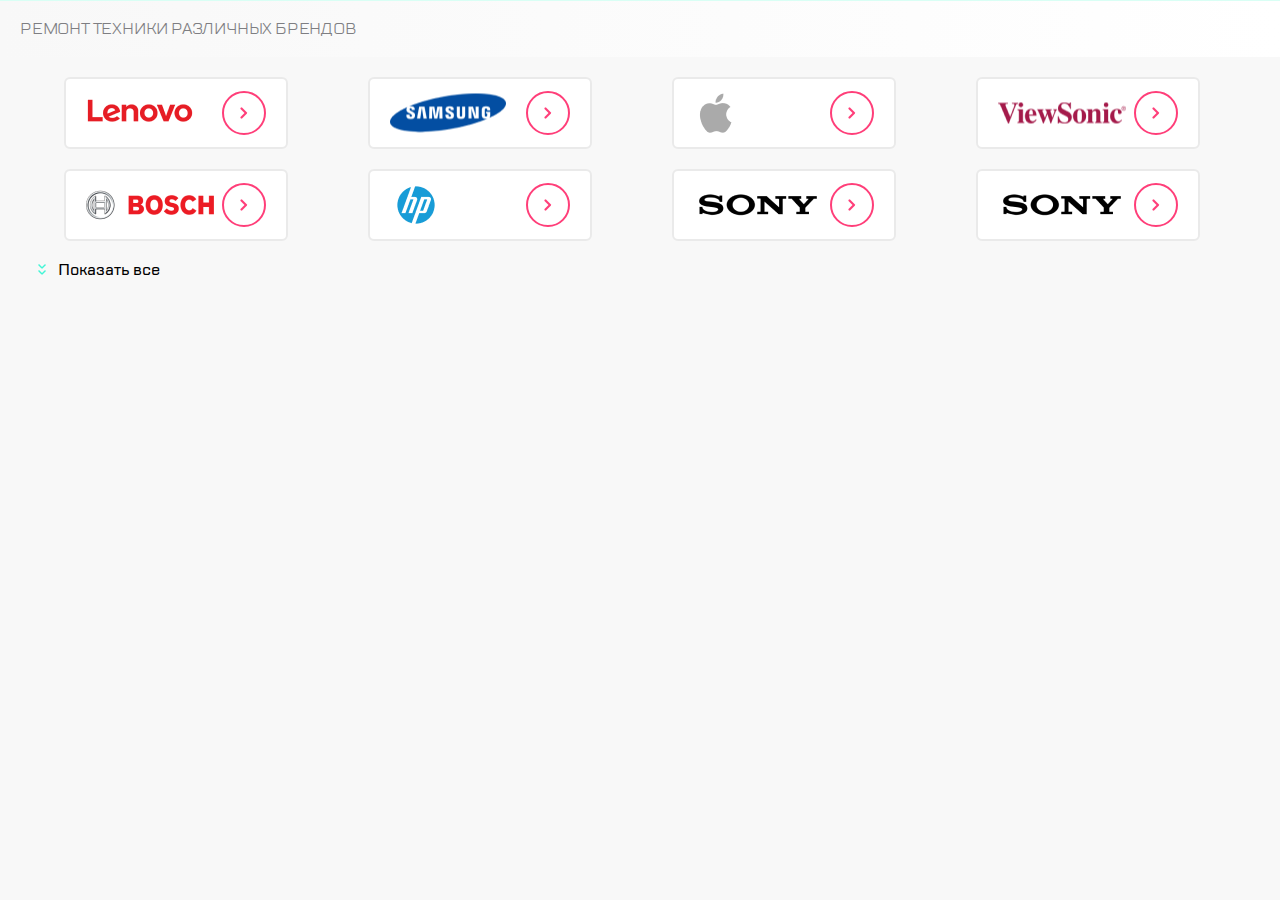
<file: index.html>
<!DOCTYPE html>
<html lang="ru">

<head>
  <meta charset="UTF-8">
  <meta name="viewport" content="width=device-width, initial-scale=1.0">
  <title>Kata</title>
  <link rel="stylesheet" href="https://cdn.jsdelivr.net/npm/swiper@11/swiper-bundle.min.css" />
  <link rel="stylesheet" href="static1/styles/style.css">

  <link rel="stylesheet" href="static1/styles/font-family.css">
</head>

<body>

  <div>

    <div class="container container--modifier">

      <div class="container__title container__title--modifier">
        Ремонт техники различных брендов
      </div>

      <div class="swiper swiper--modifier">

        <div class="swiper-wrapper swiper-wrapper--modifier">

          <a href="#" class="swiper-slide swiper-slide--modifier">
            <img class="swiper-image" src="static1/files/button/Bitmap1.png" alt="lenovo">
          </a>

          <a href="#" class="swiper-slide swiper-slide--modifier">
            <img class="swiper-image" src="static1/files/button/Bitmap2.png" alt="Samsung">
          </a>

          <a href="#" class="swiper-slide swiper-slide--modifier">
            <img class="swiper-image" src="static1/files/button/Bitmap3.png" alt="Apple">
          </a>

          <a href="#" class="swiper-slide swiper-slide--modifier">
            <img class="swiper-image" src="static1/files/button/Bitmap4.png" alt="View-Sonic">
          </a>

          <a href="#" class="swiper-slide swiper-slide--modifier">
            <img class="swiper-image" src="static1/files/button/Bitmap5.png" alt="Bosch">
          </a>

          <a href="#" class="swiper-slide swiper-slide--modifier">
            <img class="swiper-image" src="static1/files/button/Bitmap6.png" alt="HP">
          </a>

          <a href="#" class="swiper-slide swiper-slide--modifier hidden-click-768">
            <img class="swiper-image" src="static1/files/button/Bitmap8.png" alt="Sony">
          </a>

          <a href="#" class="swiper-slide swiper-slide--modifier hidden-click-768">
            <img class="swiper-image" src="static1/files/button/Bitmap8.png" alt="Sony">
          </a>


          <a href="#" class="swiper-slide swiper-slide--modifier hidden-click-1120">
            <img class="swiper-image" src="static1/files/button/Bitmap1.png" alt="lenovo">
          </a>

          <a href="#" class="swiper-slide swiper-slide--modifier hidden-click-1120">
            <img class="swiper-image" src="static1/files/button/Bitmap2.png" alt="Samsung">
          </a>

          <a href="#" class="swiper-slide swiper-slide--modifier hidden-click-1120">
            <img class="swiper-image" src="static1/files/button/Bitmap3.png" alt="Apple">
          </a>

        </div>

        <div class="swiper-pagination"></div>

      </div>



    </div>

    <button type="button" class="container__movie-all container__movie-all--modifier">

      <div class="container__movie-all_arrow open"></div>

      <p class="container__movie-all_text">Показать все</p>

    </button>


  </div>

  <script src="https://cdn.jsdelivr.net/npm/swiper@11/swiper-bundle.min.js"></script>

  <script src="script.js"></script>

</body>

</html>
</file>
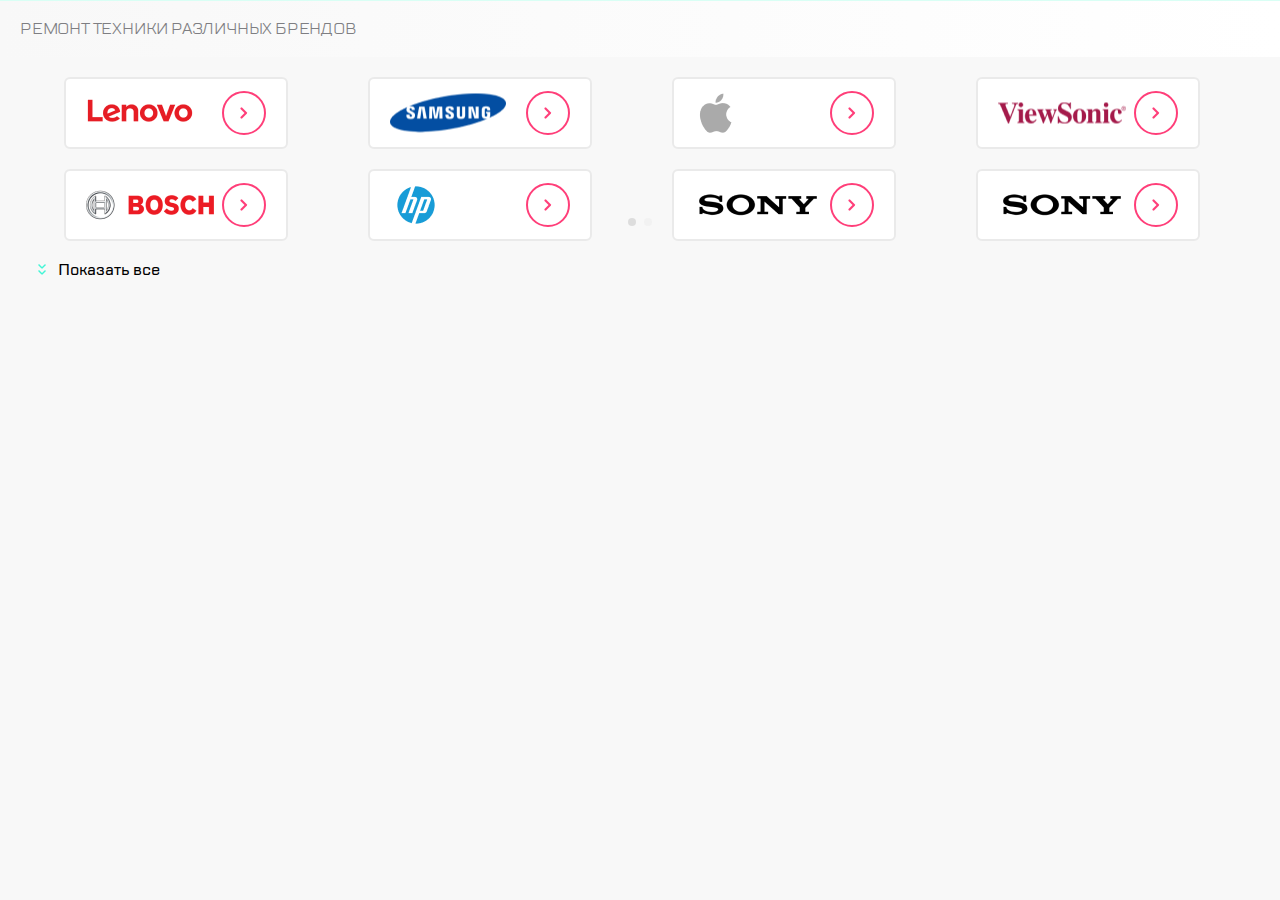
<file: index1.html>
<!DOCTYPE html>
<html lang="ru">

<head>
  <meta charset="UTF-8">
  <meta name="viewport" content="width=device-width, initial-scale=1.0">
  <title>Kata</title>
  <link rel="stylesheet" href="https://cdn.jsdelivr.net/npm/swiper@11/swiper-bundle.min.css" />
  <link rel="stylesheet" href="static1/styles/320style1.css">

  <link rel="stylesheet" href="static1/styles/font-family.css">
</head>

<body>

  <div>

    <div class="container container--modifier">

      <div class="container__title container__title--modifier">
        Ремонт техники различных брендов
      </div>

      <div class="swiper swiper--modifier">

        <div class="swiper-wrapper swiper-wrapper--modifier">

          <a href="#" class="swiper-slide swiper-slide--modifier">
            <img class="swiper-image" src="static1/files/button/Bitmap1.png" alt="lenovo">
          </a>

          <a href="#" class="swiper-slide swiper-slide--modifier">
            <img class="swiper-image" src="static1/files/button/Bitmap2.png" alt="Samsung">
          </a>

          <a href="#" class="swiper-slide swiper-slide--modifier">
            <img class="swiper-image" src="static1/files/button/Bitmap3.png" alt="Apple">
          </a>

          <a href="#" class="swiper-slide swiper-slide--modifier">
            <img class="swiper-image" src="static1/files/button/Bitmap4.png" alt="View-Sonic">
          </a>

          <a href="#" class="swiper-slide swiper-slide--modifier">
            <img class="swiper-image" src="static1/files/button/Bitmap5.png" alt="Bosch">
          </a>

          <a href="#" class="swiper-slide swiper-slide--modifier">
            <img class="swiper-image" src="static1/files/button/Bitmap6.png" alt="HP">
          </a>

          <a href="#" class="swiper-slide swiper-slide--modifier hidden-click-768">
            <img class="swiper-image" src="static1/files/button/Bitmap8.png" alt="Sony">
          </a>

          <a href="#" class="swiper-slide swiper-slide--modifier hidden-click-768">
            <img class="swiper-image" src="static1/files/button/Bitmap8.png" alt="Sony">
          </a>


          <a href="#" class="swiper-slide swiper-slide--modifier hidden-click-1120">
            <img class="swiper-image" src="static1/files/button/Bitmap1.png" alt="lenovo">
          </a>

          <a href="#" class="swiper-slide swiper-slide--modifier hidden-click-1120">
            <img class="swiper-image" src="static1/files/button/Bitmap2.png" alt="Samsung">
          </a>

          <a href="#" class="swiper-slide swiper-slide--modifier hidden-click-1120">
            <img class="swiper-image" src="static1/files/button/Bitmap3.png" alt="Apple">
          </a>

        </div>

        <div class="swiper-pagination"></div>

      </div>



    </div>

    <button type="button" class="container__movie-all container__movie-all--modifier">

      <div class="container__movie-all_arrow open"></div>

      <p class="container__movie-all_text">Показать все</p>

    </button>


  </div>

  <script src="https://cdn.jsdelivr.net/npm/swiper@11/swiper-bundle.min.js"></script>

  <script src="script1.js"></script>

</body>

</html>
</file>
<file: static1/styles/style.css>
body {
  background-color: #F8F8F8;
  font-family: 'TT Lakes', serif, 'Times New Roman', Times, serif;
  line-height: 24px;
}

* {
  margin: 0;
  padding: 0;
  box-sizing: border-box
}

a:link,
a:visited,
a:hover {
  text-decoration: none;
  color: black
}

.container__title--modifier {
  display: block;
  border-top: 1px solid #D9FFF5;
  padding: 16px;
  padding-left: 20px;
  min-width: 100vw;
  background-image: linear-gradient(to right, #F8F8F8, #FFFFFF);
  margin-bottom: 20px;
  text-transform: uppercase;
  color: #7E7E82;
  font-size: 16px;
  line-height: 24px;
  letter-spacing: -0.2px;
}

.swiper--modifier {
  width: 100%;
  margin-left: 20px;
}

.swiper-wrapper--modifier {
  /* display: flex; */
  min-height: 110px;

}

.swiper-slide--modifier {
  position: relative;
  width: 240px;
  height: 72px;
  border: 2px solid #EAEAEA;
  border-radius: 6px;
  background-color: #fff;
}

.swiper-slide--modifier::after {
  content: '';
  position: absolute;
  right: 20px;
  bottom: 50%;
  transform: translateY(50%);
  width: 40px;
  height: 40px;
  border: 2px solid #FF3E79;
  border-radius: 50%;
  background-image: url("../files/after/dropdown.png");
  background-repeat: no-repeat;
  background-position: 50% 50%;
}

.swiper-image {
  position: absolute;
  bottom: 50%;
  transform: translateY(50%);
  left: 20px;
  width: auto;
  height: auto;
}

.swiper-pagination {
  text-align: center;
}

.swiper-pagination-bullet-active {
  background-color: #B5B6BC; 
}

.swiper-pagination-bullet {
  background-color: #DDDDDD; 
}

.container__movie-all--modifier {
  display: none;
  position: relative;
  margin-top: 10px;
  border: none;
  margin-left: 15px;
  font-size: 16px;
  line-height: 24px;
  background-color: #F8F8F8;
  padding: auto;
}

.container__movie-all_arrow {
  display: inline-block;
  width: 24px;
  height: 24px;
}

.open {
  background-image: url("../files/movie-al/down.png");
  background-repeat: no-repeat;
  background-position: 50% 50%;
  transform: translateY(25%);
}

.closed {
  background-image: url("../files/movie-al/up.png");
  background-repeat: no-repeat;
  transform: translateY(25%);
}

.container__movie-all_text {
  display: inline-block;
  font-family: 'TT Lakes medium', serif, 'Times New Roman', Times, serif;
}


@media (min-width:768px) {

  .container_title--modifier {
    padding-left: 15px;
  }

  .swiper--modifier {
    width: 100%;
    margin-left: 0;
  }

  .swiper-wrapper {
    display: grid;
    grid-template-columns: repeat(3, 240px);
    justify-content: space-evenly;
  }

  .swiper-wrapper--modifier {
    row-gap: 20px;
    margin-left: 0;
  }

  .swiper-slide--modifier {
    width: 240px;
  }

  .hidden-click-768,
  .hidden-click-1120 {
    display: none;
  }

  .container__movie-all--modifier {
    display: block;
  }

  .swiper-pagination {
  display: none;
}
}


@media (min-width:1120px) {

  .container_title--modifier {
    padding-left: 35px;
  }

  .swiper-wrapper--modifier {
    grid-template-columns: repeat(4, 240px)
  }

  .swiper-slide--modifier {
    width: 224px;
  }

  .hidden-click-768 {
    display: block;
  }

  .hidden-click-1120 {
    display: none;
  }

  .container__movie-all--modifier {
    border: none;
    margin-left: 30px;
}

}
</file>
<file: static1/styles/font-family.css>
@font-face {
  font-family: "TT lakes";
  src: url('../fonts/TTLakes/TTLakesCondensed-Regular.eot');
  src: url("../fonts/TTLakes/TTLakes-Regular.woff") format("woff"),
    url('../fonts/TTLakes/TTLakes-Regular.ttf') format('truetype'),
    url('../fonts/TTLakes/TTLakes-Regular.eot?#iefix') format('embedded-opentype');
  font-weight: normal;
  font-style: normal;
  font-display: swap;
}

@font-face {
  font-family: 'TT Lakes medium';
  src: url('../fonts/TTLakes/TTLakes-Medium.eot');
  src: url('../fonts/TTLakes/TTLakes-Medium.eot?#iefix') format('embedded-opentype'),
    url('../fonts/TTLakes/TTLakes-Medium.woff') format('woff'),
    url('../fonts/TTLakes/TTLakes-Medium.ttf') format('truetype');
  font-weight: 500;
  font-style: normal;
  font-display: swap;
}

@font-face {
  font-family: 'TT Lakes black';
  src: url('../fonts/TTLakes/TTLakes-Bold.eot');
  src: url('../fonts/TTLakes/TTLakes-Bold.eot?#iefix') format('embedded-opentype'),
    url('../fonts/TTLakes/TTLakes-Bold.woff') format('woff'),
    url('../fonts/TTLakes/TTLakes-Bold.ttf') format('truetype');
  font-weight: 900;
  font-style: normal;
  font-display: swap;
}
</file>
<file: static1/styles/320style1.css>
body {
  background-color: #F8F8F8;
  font-family: 'TT Lakes', serif, 'Times New Roman', Times, serif;
  line-height: 24px;
}

* {
  margin: 0;
  padding: 0;
  box-sizing: border-box
}

a:link,
a:visited,
a:hover {
  text-decoration: none;
  color: black
}

.container__title--modifier {
  display: block;
  border-top: 1px solid #D9FFF5;
  padding: 16px;
  padding-left: 20px;
  min-width: 100vw;
  background-image: linear-gradient(to right, #F8F8F8, #FFFFFF);
  margin-bottom: 20px;
  text-transform: uppercase;
  color: #7E7E82;
  font-size: 16px;
  line-height: 24px;
  letter-spacing: -0.2px;
}

.swiper--modifier {
  width: 100%;
  margin-left: 20px;
}

.swiper-wrapper--modifier {
  /* display: flex; */
  min-height: 110px;

}

.swiper-slide--modifier {
  position: relative;
  width: 240px;
  height: 72px;
  border: 2px solid #EAEAEA;
  border-radius: 6px;
  background-color: #fff;
}

.swiper-slide--modifier::after {
  content: '';
  position: absolute;
  right: 20px;
  bottom: 50%;
  transform: translateY(50%);
  width: 40px;
  height: 40px;
  border: 2px solid #FF3E79;
  border-radius: 50%;
  background-image: url("../files/after/dropdown.png");
  background-repeat: no-repeat;
  background-position: 50% 50%;
}

.swiper-image {
  position: absolute;
  bottom: 50%;
  transform: translateY(50%);
  left: 20px;
  width: auto;
  height: auto;
}

.swiper-pagination {
  text-align: center;
}

.swiper-pagination-bullet-active {
  background-color: #B5B6BC; 
}

.swiper-pagination-bullet {
  background-color: #DDDDDD; 
}

.container__movie-all--modifier {
  display: none;
  position: relative;
  margin-top: 10px;
  border: none;
  margin-left: 15px;
  font-size: 16px;
  line-height: 24px;
  background-color: #F8F8F8;
  padding: auto;
}

.container__movie-all_arrow {
  display: inline-block;
  width: 24px;
  height: 24px;
}

.open {
  background-image: url("../files/movie-al/down.png");
  background-repeat: no-repeat;
  background-position: 50% 50%;
  transform: translateY(25%);
}

.closed {
  background-image: url("../files/movie-al/up.png");
  background-repeat: no-repeat;
  transform: translateY(25%);
}

.container__movie-all_text {
  display: inline-block;
  font-family: 'TT Lakes medium', serif, 'Times New Roman', Times, serif;
}


@media (min-width:768px) {

  .container_title--modifier {
    padding-left: 15px;
  }

  .swiper--modifier {
    width: 100%;
    margin-left: 0;
  }

  .swiper-wrapper {
    display: grid;
    grid-template-columns: repeat(3, 240px);
    justify-content: space-evenly;
  }

  .swiper-wrapper--modifier {
    row-gap: 20px;
    margin-left: 0;
  }

  .swiper-slide--modifier {
    width: 240px;
  }

  .hidden-click-768,
  .hidden-click-1120 {
    display: none;
  }

  .container__movie-all--modifier {
    display: block;
  }

}


@media (min-width:1120px) {

  .container_title--modifier {
    padding-left: 35px;
  }

  .swiper-wrapper--modifier {
    grid-template-columns: repeat(4, 240px)
  }

  .swiper-slide--modifier {
    width: 224px;
  }

  .hidden-click-768 {
    display: block;
  }

  .hidden-click-1120 {
    display: none;
  }

  .container__movie-all--modifier {
    border: none;
    margin-left: 30px;
}

}
</file>
